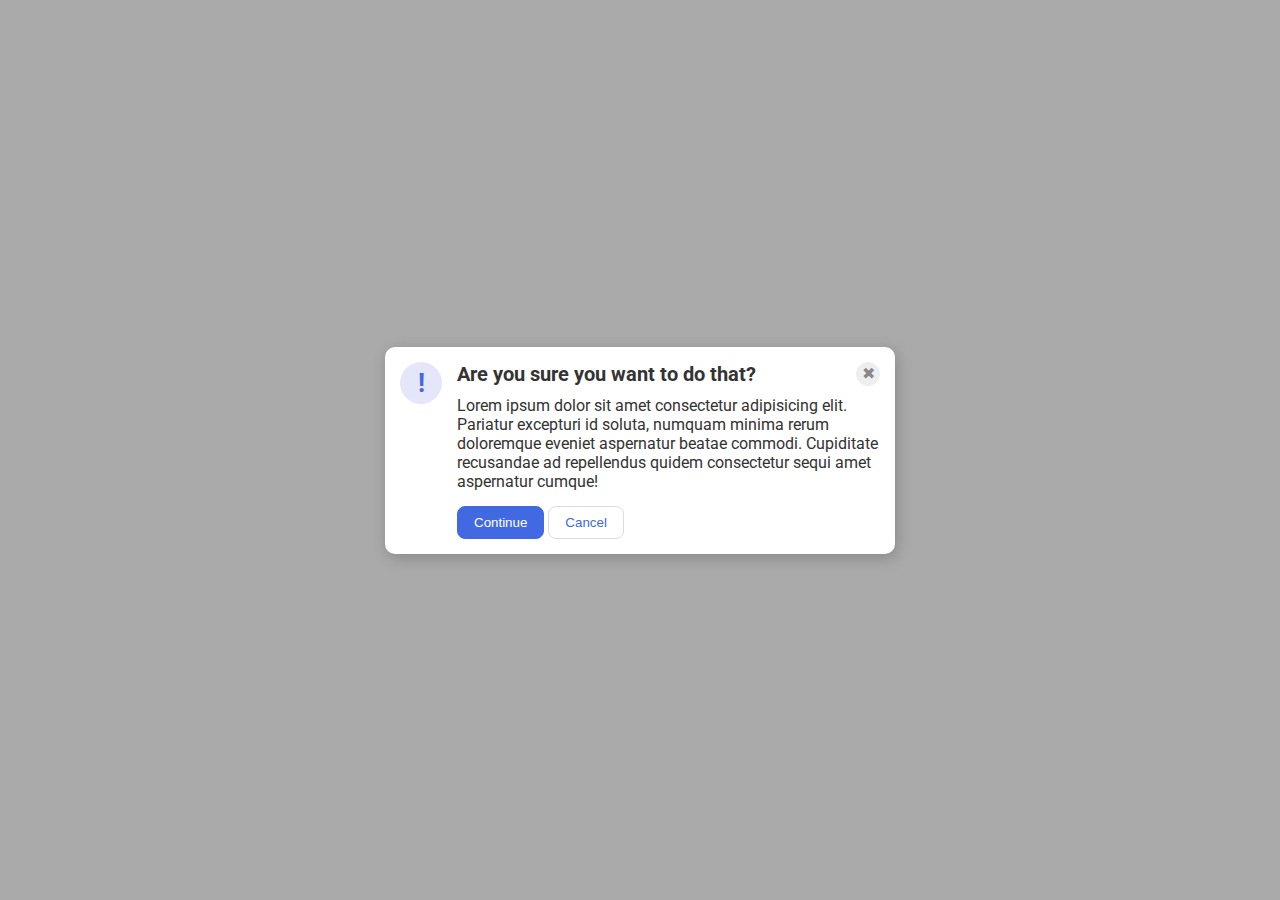
<file: flex/05-flex-modal/index.html>
<!DOCTYPE html>
<html lang="en">
  <head>
    <meta charset="UTF-8">
    <meta http-equiv="X-UA-Compatible" content="IE=edge">
    <meta name="viewport" content="width=device-width, initial-scale=1.0">
    <link rel="stylesheet" href="style.css">
    <title>Modal</title>
  </head>
  <body>
    <div class="modal">
      <div class="icon">!</div>
      <div class="content">
        <div class="header">Are you sure you want to do that?
          <button class="close-button">✖</button>
        </div>
        <div class="text">Lorem ipsum dolor sit amet consectetur adipisicing elit. Pariatur excepturi id soluta, numquam minima rerum doloremque eveniet aspernatur beatae commodi. Cupiditate recusandae ad repellendus quidem consectetur sequi amet aspernatur cumque!</div>
        <button class="continue">Continue</button>
        <button class="cancel">Cancel</button>
      </div>
    </div>
  </body>
</html>
</file>
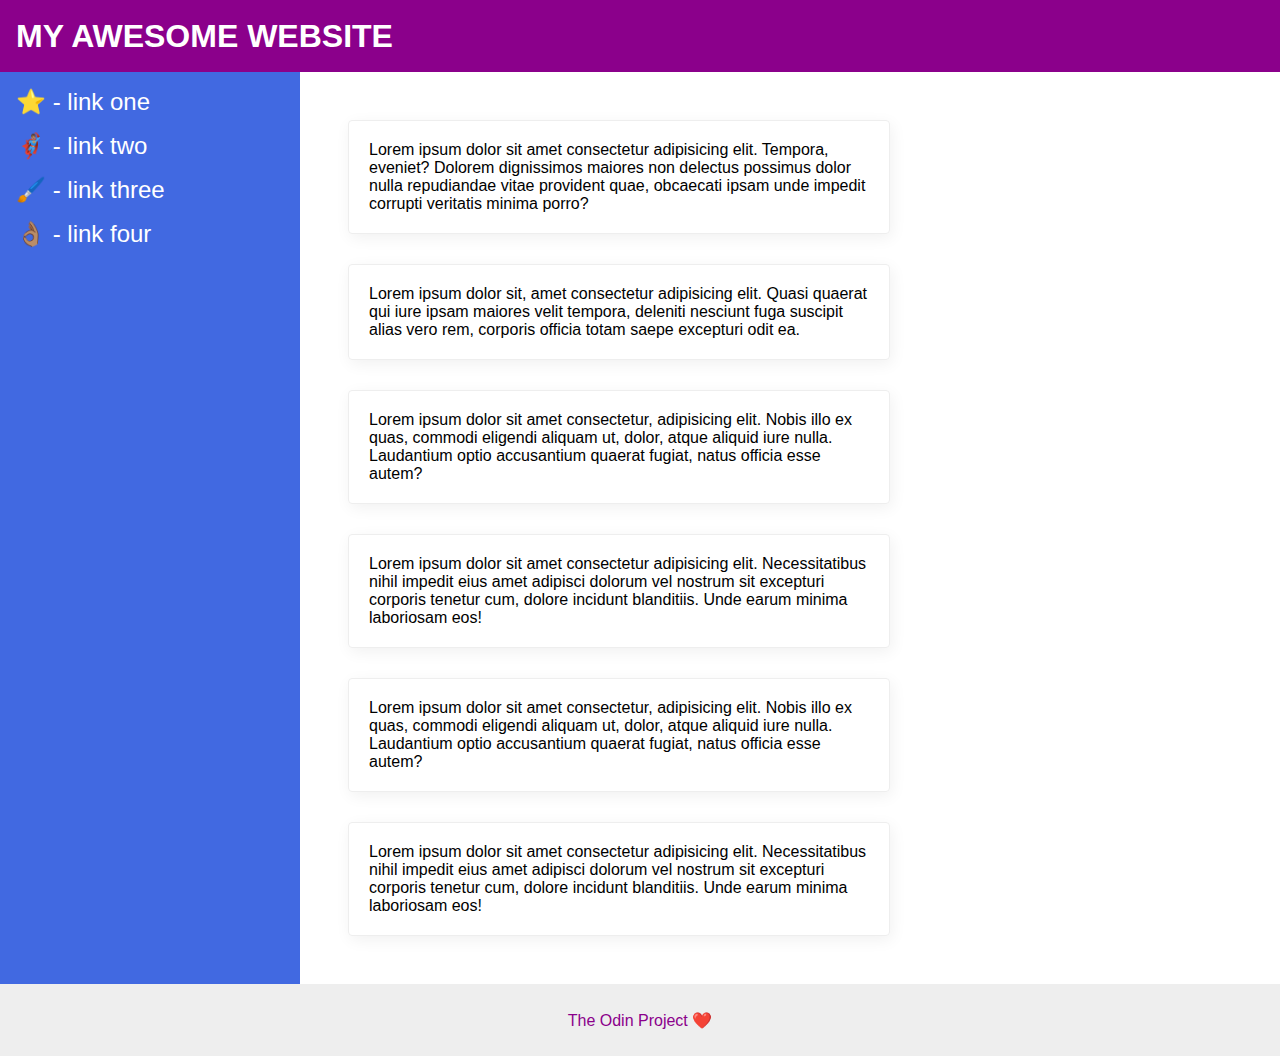
<file: flex/07-flex-layout-2/index.html>
<!DOCTYPE html>
<html lang="en">
  <head>
    <meta charset="UTF-8">
    <meta http-equiv="X-UA-Compatible" content="IE=edge">
    <meta name="viewport" content="width=device-width, initial-scale=1.0">
    <title>The Holy Grail</title>
    <link rel="stylesheet" href="style.css">
  </head>
  <body>
    <div class="header">
      MY AWESOME WEBSITE
    </div>
    
    <div class="content">
      <div class="sidebar">
        <ul>
          <li><a href="#">⭐ - link one</a></li>
          <li><a href="#">🦸🏽‍♂️ - link two</a></li>
          <li><a href="#">🖌️ - link three</a></li>
          <li><a href="#">👌🏽 - link four</a></li>
        </ul>
      </div>

      <div class="wrapper">
        <div class="card">Lorem ipsum dolor sit amet consectetur adipisicing elit. Tempora, eveniet? Dolorem dignissimos maiores non delectus possimus dolor nulla repudiandae vitae provident quae, obcaecati ipsam unde impedit corrupti veritatis minima porro?</div>
        <div class="card">Lorem ipsum dolor sit, amet consectetur adipisicing elit. Quasi quaerat qui iure ipsam maiores velit tempora, deleniti nesciunt fuga suscipit alias vero rem, corporis officia totam saepe excepturi odit ea.</div>
        <div class="card">Lorem ipsum dolor sit amet consectetur, adipisicing elit. Nobis illo ex quas, commodi eligendi aliquam ut, dolor, atque aliquid iure nulla. Laudantium optio accusantium quaerat fugiat, natus officia esse autem?</div>
        <div class="card">Lorem ipsum dolor sit amet consectetur adipisicing elit. Necessitatibus nihil impedit eius amet adipisci dolorum vel nostrum sit excepturi corporis tenetur cum, dolore incidunt blanditiis. Unde earum minima laboriosam eos!</div>
        <div class="card">Lorem ipsum dolor sit amet consectetur, adipisicing elit. Nobis illo ex quas, commodi eligendi aliquam ut, dolor, atque aliquid iure nulla. Laudantium optio accusantium quaerat fugiat, natus officia esse autem?</div>
        <div class="card">Lorem ipsum dolor sit amet consectetur adipisicing elit. Necessitatibus nihil impedit eius amet adipisci dolorum vel nostrum sit excepturi corporis tenetur cum, dolore incidunt blanditiis. Unde earum minima laboriosam eos!</div>
      </div>
    </div>

    <div class="footer">
      The Odin Project ❤️
    </div>
  </body>
</html>
</file>
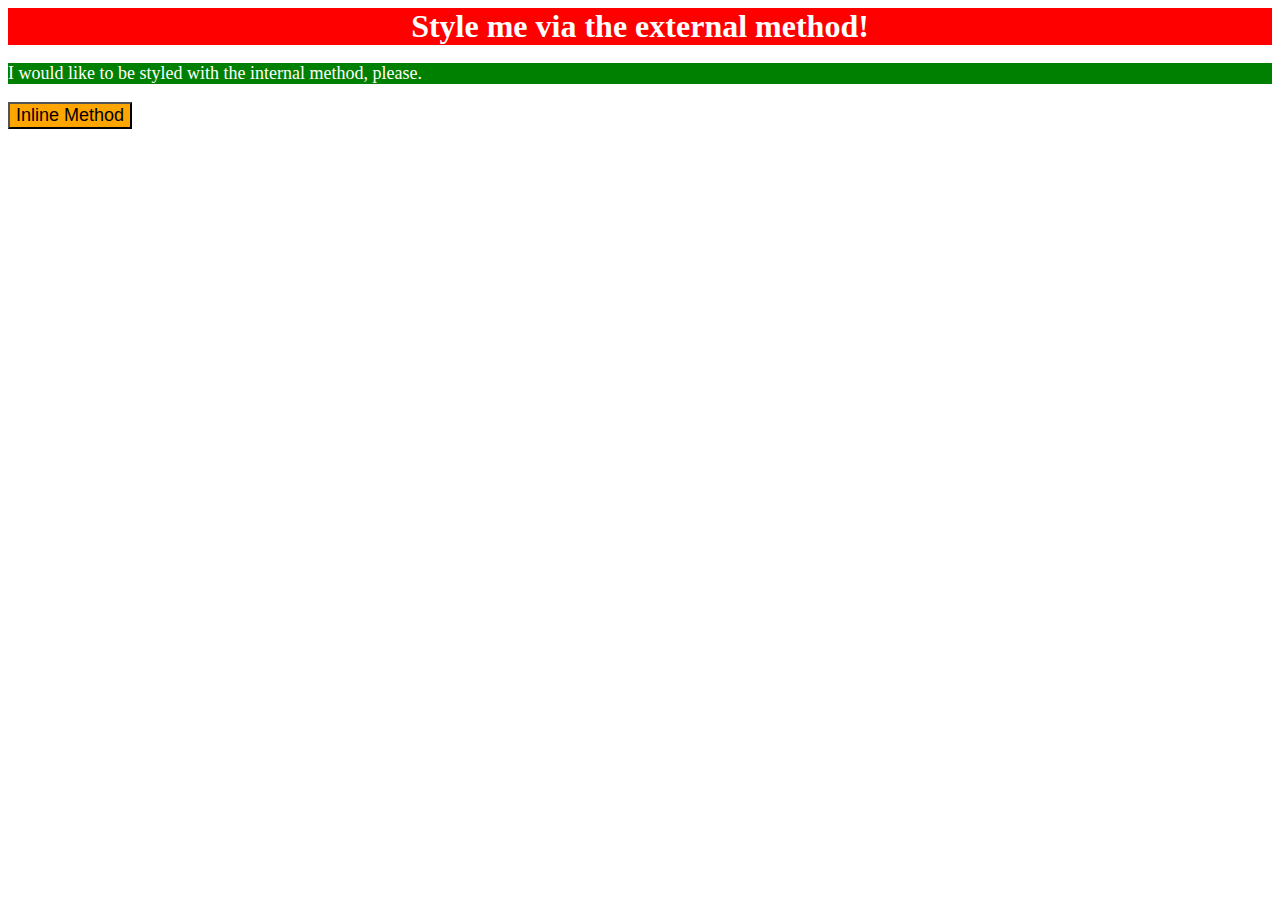
<file: foundations/01-css-methods/index.html>
<!DOCTYPE html>
<html lang="en">
  <head>
    <meta charset="UTF-8">
    <meta http-equiv="X-UA-Compatible" content="IE=edge">
    <meta name="viewport" content="width=device-width, initial-scale=1.0">
    <link rel="stylesheet" href="./style.css">
    <style>
      p {
        background-color: green;
        color: white;
        font-size: 18px;
      }
    </style>
    <title>Methods for Adding CSS</title>
  </head>
  <body>
    <div>Style me via the external method!</div>
    <p>I would like to be styled with the internal method, please.</p>
    <button style="background-color: orange; font-size: 18px;">Inline Method</button>
  </body>
</html>
</file>
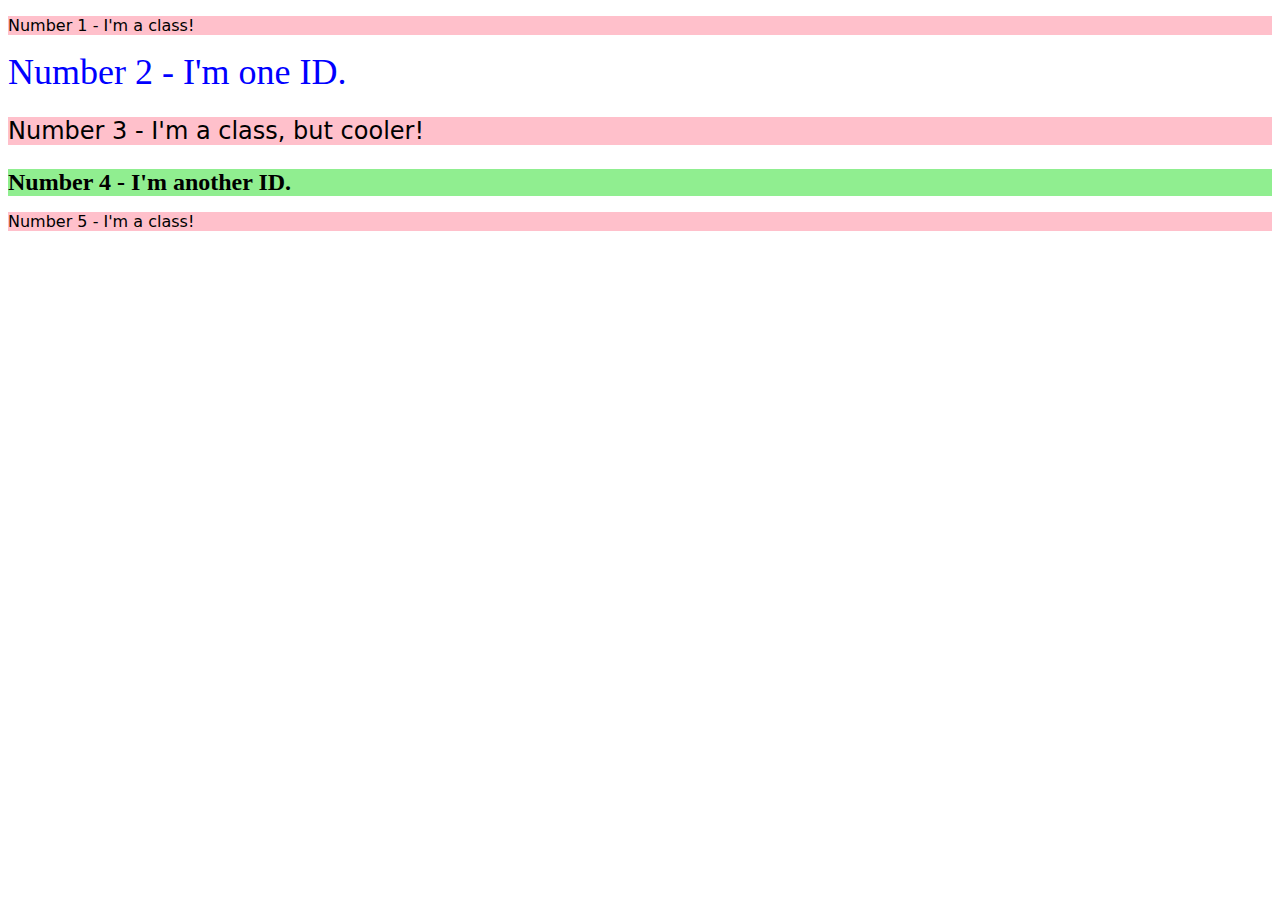
<file: foundations/02-class-id-selectors/index.html>
<!DOCTYPE html>
<html lang="en">
  <head>
    <meta charset="UTF-8">
    <meta http-equiv="X-UA-Compatible" content="IE=edge">
    <meta name="viewport" content="width=device-width, initial-scale=1.0">
    <title>Class and ID Selectors</title>
    <link rel="stylesheet" href="style.css">
  </head>
  <body>
    <p class="odd">Number 1 - I'm a class!</p>
    <div id="two">Number 2 - I'm one ID.</div>
    <p class="odd big">Number 3 - I'm a class, but cooler!</p>
    <div id="four" class="big">Number 4 - I'm another ID.</div>
    <p class="odd">Number 5 - I'm a class!</p>
  </body>
</html>
</file>
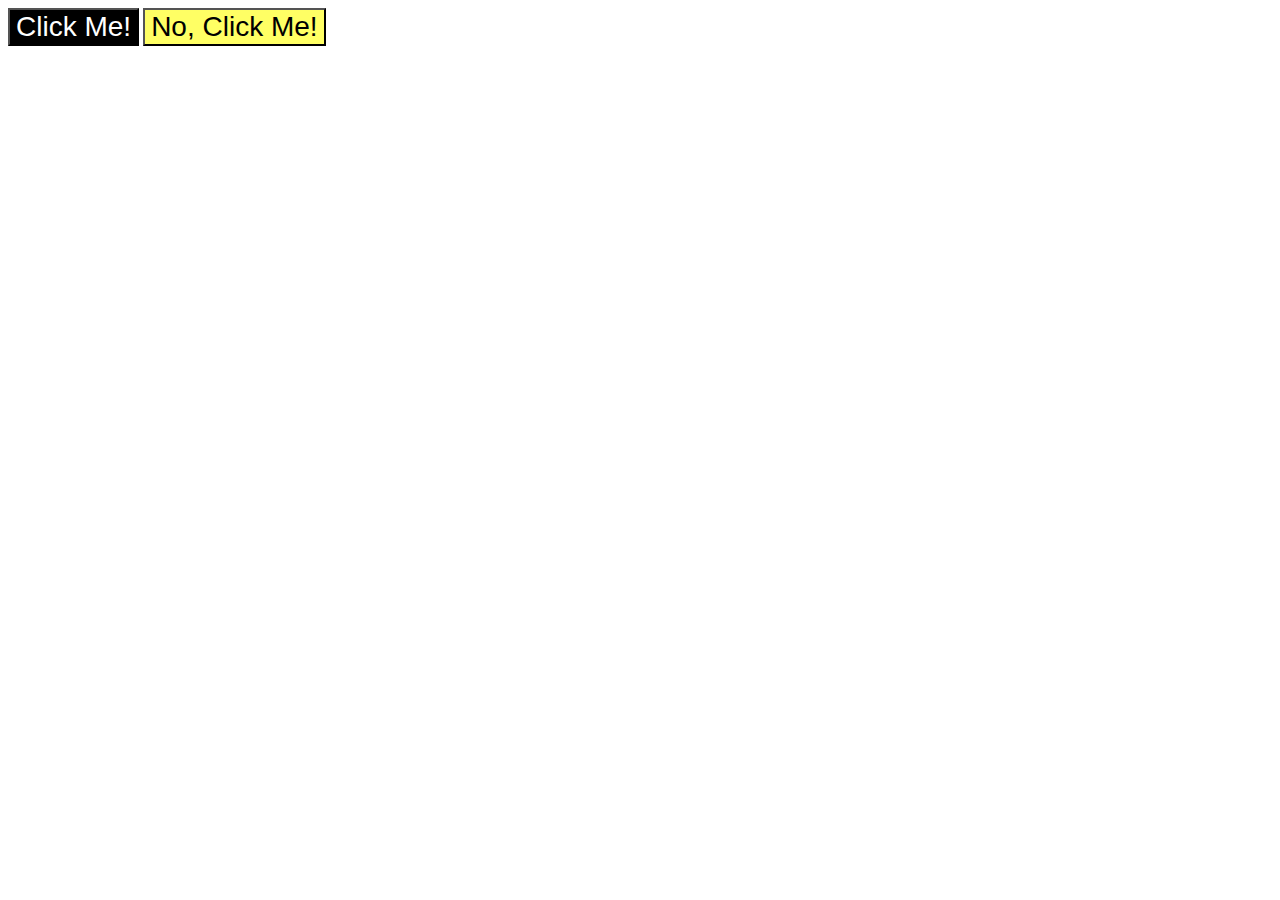
<file: foundations/03-grouping-selectors/index.html>
<!DOCTYPE html>
<html lang="en">
  <head>
    <meta charset="UTF-8">
    <meta http-equiv="X-UA-Compatible" content="IE=edge">
    <meta name="viewport" content="width=device-width, initial-scale=1.0">
    <title>Grouping Selectors</title>
    <link rel="stylesheet" href="style.css">
  </head>
  <body>
    <button class="first">Click Me!</button>
    <button class="second">No, Click Me!</button>
  </body>
</html>
</file>
<file: flex/05-flex-modal/style.css>
@import url('https://fonts.googleapis.com/css2?family=Roboto:wght@400;700&display=swap');

html, body {
  height: 100%;
}

body {
  font-family: Roboto, sans-serif;
  margin: 0;
  background: #aaa;
  color: #333;
  /* I'll give you this one for free lol */
  display: flex;
  align-items: center;
  justify-content: center;
}

.modal {
  background: white;
  width: 480px;
  border-radius: 10px;
  box-shadow: 2px 4px 16px rgba(0,0,0,.2);
  display: flex;
  padding: 15px;
  gap: 15px;
}

.icon {
  color: royalblue;
  font-size: 26px;
  font-weight: 700;
  background: lavender;
  width: 42px;
  height: 42px;
  border-radius: 50%;
  display: flex;
  align-items: center;
  justify-content: center;
  flex-shrink: 0;
}

.header {
  font-weight: bold;
  font-size: 20px;
  display: flex;
  align-items: center;
  justify-content: space-between;
  margin-bottom: 10px;
}

.close-button {
  background: #eee;
  border-radius: 50%;
  color: #888;
  font-weight: 400;
  font-size: 16px;
  height: 24px;
  width: 24px;
  display: flex;
  align-items: center;
  justify-content: center;
  border: 1px solid #eee;
  padding: 0;
  flex-shrink: 0;
}

button {
  cursor: pointer;
  padding: 8px 16px;
  border-radius: 8px;
}

button.continue {
  background: royalblue;
  border: 1px solid royalblue;
  color: white;
}

button.cancel {
  background: white;
  border: 1px solid #ddd;
  color: royalblue;
}

.text {
  margin-bottom: 15px;
}
</file>
<file: flex/07-flex-layout-2/style.css>
body {
  font-family: -apple-system, BlinkMacSystemFont, 'Segoe UI', Roboto, Oxygen, Ubuntu, Cantarell, 'Open Sans', 'Helvetica Neue', sans-serif;
  margin: 0;
  min-height: 100vh;
  display: flex;
  flex-direction: column;
}

.header {
  height: 72px;
  background: darkmagenta;
  color: white;
  font-size: 32px;
  font-weight: 900;
  display: flex;
  align-items: center;
  padding-left: 16px;
}

.footer {
  height: 72px;
  background: #eee;
  color: darkmagenta;
  display: flex;
  justify-content: center;
  align-items: center;
}

.content {
  display: flex;
  flex: 1;
}

.sidebar {
  width: 300px;
  background: royalblue;
  box-sizing: border-box;
  flex-shrink: 0;
  padding: 16px;
}

.wrapper {
  display: flex;
  flex-wrap: wrap;
  padding: 48px;
  gap: 30px;
}

.card {
  border: 1px solid #eee;
  box-shadow: 2px 4px 16px rgba(0,0,0,.06);
  border-radius: 4px;
  max-width: 500px;
  padding: 20px;
}

ul {
  list-style: none;
  margin: 0;
  padding: 0;
}

li {
  margin-bottom: 16px;
}

a {
  text-decoration: none;
  color: white;
  font-size: 24px;
}
</file>
<file: foundations/01-css-methods/style.css>
div {
    background-color: red;
    color: white;
    font-size: 32px;
    text-align: center;
    font-weight: bold;
}
</file>
<file: foundations/02-class-id-selectors/style.css>
.odd {
    background-color: #ffc0cb;
    font-family: Verdana, "DejaVu Sans", sans-serif;
}

#two {
    color: #0000ff;
    font-size: 36px;
}

.big {
    font-size: 24px;
}

#four {
    background-color: #90ee90;
    font-weight: bold;
}
</file>
<file: foundations/03-grouping-selectors/style.css>
.first,
.second {
    font-size: 28px;
    font-family: Helvetica, "Times New Roman", sans-serif;
}

.first {
    background-color: black;
    color: white;
}

.second {
    background-color:  rgb(255, 255, 100);
}
</file>
